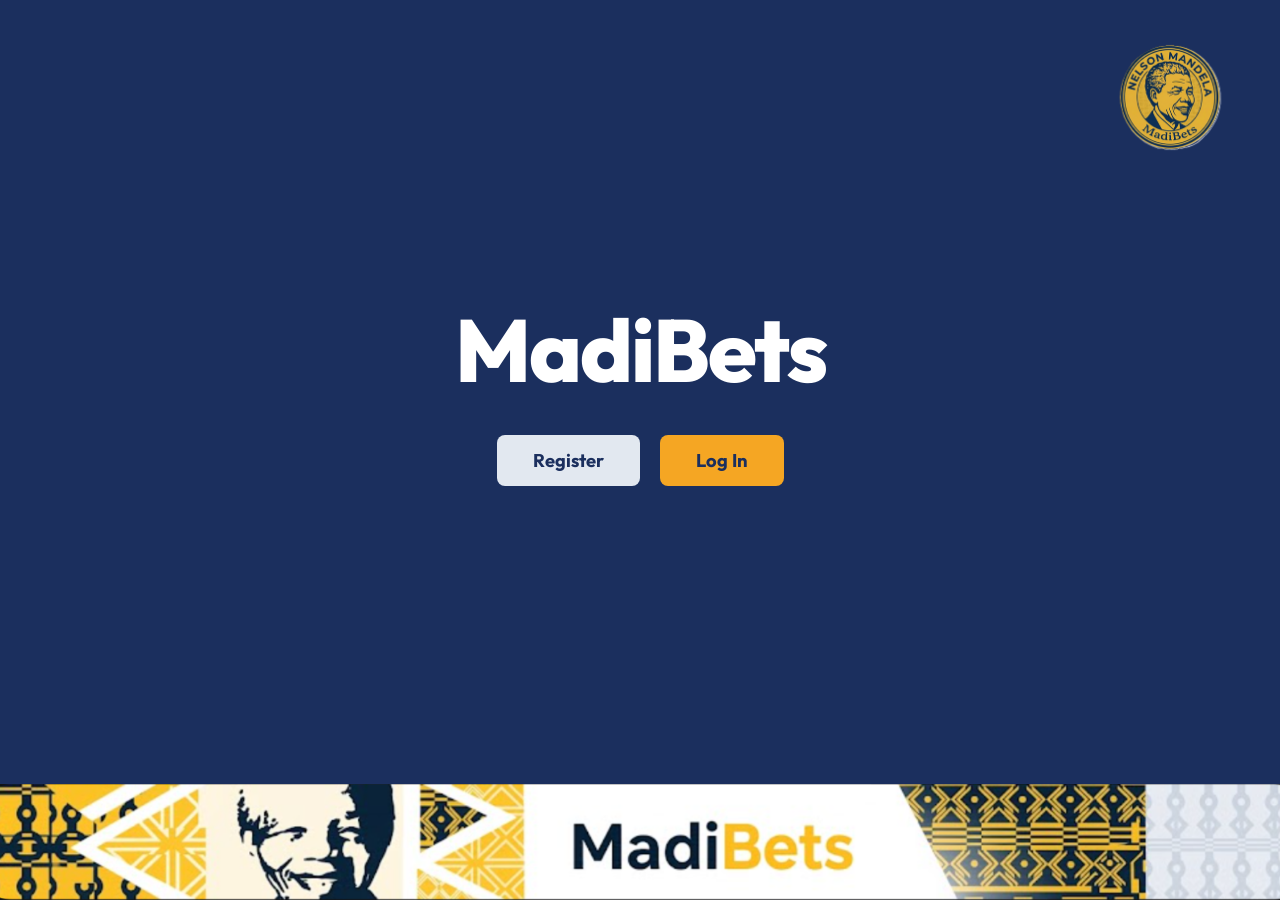
<file: target/classes/static/index.html>
<!DOCTYPE html>
<html lang="en">

<head>
    <meta charset="UTF-8">
    <meta name="viewport" content="width=device-width, initial-scale=1.0">
    <title>MadiBets | University Prediction Market Platform</title>
    <link rel="preconnect" href="https://fonts.googleapis.com">
    <link rel="preconnect" href="https://fonts.gstatic.com" crossorigin>
    <link
        href="https://fonts.googleapis.com/css2?family=Outfit:wght@400;600;800&family=Plus+Jakarta+Sans:wght@400;500;600;700&display=swap"
        rel="stylesheet">
    <link rel="stylesheet" href="style.css">
</head>

<body>

    <!-- Landing / Splash View -->
    <main id="landing-view" class="view auth-screen-bg" style="padding: 0; justify-content: center; position: relative;">
        <div class="nmu-seal-emblem">
            <img src="logo.png" alt="MadiBets Logo" class="seal-logo-img">
        </div>

        <div style="display:flex; flex-direction:column; align-items:center; z-index: 10; margin-bottom: 120px;">
            <h1 style="font-family: var(--font-primary); font-size: 5.5rem; font-weight: 800; color: var(--color-pure-white); letter-spacing: -2px; margin-bottom: 30px;">MadiBets</h1>
            <div style="display:flex; gap: 20px;">
                <button class="btn" style="background-color: #E2E8F0; color: var(--color-nmu-navy); border: none; padding: 14px 36px; font-size: 1.15rem; border-radius: 8px; cursor: pointer; font-weight: 700; transition: transform 0.2s;" onmouseover="this.style.transform='scale(1.05)'" onmouseout="this.style.transform='scale(1)'" onclick="goToAuth('register')">Register</button>
                <button class="btn btn-gold-cta" style="padding: 14px 36px; font-size: 1.15rem; border-radius: 8px;" onclick="goToAuth('login')">Log In</button>
            </div>
        </div>

        <div style="position: absolute; bottom: 0; left: 0; width: 100%; height: auto;">
            <img src="banner.png" alt="MadiBets Banner Footer" style="width: 100%; display: block; object-fit: cover; max-height: 250px;">
        </div>
    </main>

    <main id="auth-view" class="view auth-screen-bg hidden">
        <div class="nmu-seal-emblem">
            <img src="logo.png" alt="MadiBets Logo" class="seal-logo-img">
        </div>

        <header class="auth-header">
            <h1 class="auth-logo">MadiBets</h1>
            <p class="auth-subtitle" id="auth-flow-title" style="text-transform: uppercase;">LOG IN</p>
        </header>

        <div class="user-role-toggle">
            <button id="type-student" class="role-btn active" onclick="setUserRole('STUDENT')">
                <svg class="role-check" viewBox="0 0 24 24" fill="none" stroke="currentColor" stroke-width="2.5" stroke-linecap="round" stroke-linejoin="round"><polyline points="20 6 9 17 4 12"></polyline></svg>
                Student
            </button>
            <button id="type-teacher" class="role-btn" onclick="setUserRole('LECTURER')">
                <svg class="role-check" viewBox="0 0 24 24" fill="none" stroke="currentColor" stroke-width="2.5" stroke-linecap="round" stroke-linejoin="round"><polyline points="20 6 9 17 4 12"></polyline></svg>
                Teacher
            </button>
        </div>

        <div class="auth-card-surface">
            <!-- Login Form -->
            <form id="login-form" class="auth-form-panel hidden" onsubmit="handleLogin(event)">
                <div class="form-field-group">
                    <label for="login-email">Email</label>
                    <input type="email" id="login-email" required placeholder="Value">
                </div>
                <div class="form-field-group">
                    <label for="login-password">Password</label>
                    <div class="password-input-wrapper" style="position: relative; display: flex; align-items: center;">
                        <input type="password" id="login-password" required placeholder="Value" style="width: 100%;">
                        <span class="password-visibility-icon" onclick="togglePasswordVisibility('login-password', this)" style="cursor: pointer; position: absolute; right: 10px; color: #6C7D93;">
                            <svg width="20" height="20" viewBox="0 0 24 24" fill="none" stroke="currentColor" stroke-width="2" stroke-linecap="round" stroke-linejoin="round"><path d="M1 12s4-8 11-8 11 8 11 8-4 8-11 8-11-8-11-8z"></path><circle cx="12" cy="12" r="3"></circle></svg>
                        </span>
                    </div>
                </div>

                <button type="submit" class="btn btn-gold-cta btn-block" style="margin-top: 10px;">LOG IN</button>
            </form>

            <!-- Register Form -->
            <form id="register-form" class="auth-form-panel hidden" onsubmit="handleRegister(event)">
                <input type="hidden" id="reg-usertype" value="STUDENT">
                
                <div class="form-field-group">
                    <label for="reg-name">Name</label>
                    <input type="text" id="reg-name" required placeholder="Value">
                </div>
                <div class="form-field-group">
                    <label for="reg-surname">Surname</label>
                    <input type="text" id="reg-surname" required placeholder="Value">
                </div>
                
                <!-- Dynamic Field -->
                <div id="student-field" class="form-field-group">
                    <label for="reg-student-no">Student No.</label>
                    <input type="text" id="reg-student-no"
                           placeholder="e.g. 221234567"
                           pattern="\d{9}"
                           minlength="9"
                           maxlength="9"
                           inputmode="numeric"
                           title="Student number must be exactly 9 digits">
                </div>
                <div id="lecturer-field" class="form-field-group hidden">
                    <label for="reg-staff-no">Staff No.</label>
                    <input type="text" id="reg-staff-no" placeholder="e.g. 2212346">
                </div>

                <div class="form-field-group">
                    <label for="reg-email">Email</label>
                    <input type="email" id="reg-email" required
                           placeholder="s00000000@mandela.ac.za"
                           pattern="[a-zA-Z0-9._%+\-]+@mandela\.ac\.za"
                           title="Only @mandela.ac.za email addresses are allowed">
                </div>
                <div class="form-field-group">
                    <label for="reg-password">Password</label>
                    <div class="password-input-wrapper" style="position: relative; display: flex; align-items: center;">
                        <input type="password" id="reg-password" required placeholder="Value" style="width: 100%;">
                        <span class="password-visibility-icon" onclick="togglePasswordVisibility('reg-password', this)" style="cursor: pointer; position: absolute; right: 10px; color: #6C7D93;">
                            <svg width="20" height="20" viewBox="0 0 24 24" fill="none" stroke="currentColor" stroke-width="2" stroke-linecap="round" stroke-linejoin="round"><path d="M1 12s4-8 11-8 11 8 11 8-4 8-11 8-11-8-11-8z"></path><circle cx="12" cy="12" r="3"></circle></svg>
                        </span>
                    </div>
                </div>

                <button type="submit" class="btn btn-gold-cta btn-block" style="margin-top: 10px;">Register</button>
            </form>
        </div>
    </main>

    <main id="dashboard-view" class="view system-split-layout hidden" style="background-color: #F4F6FA; height: 100vh;">
        <aside class="app-navigation-sidebar">
            <div>
                <div class="sidebar-brand-zone">
                    <span class="sidebar-logo">MadiBets</span>
                    <button class="sidebar-toggle-btn" id="sidebar-toggle-btn" onclick="toggleSidebar()" title="Toggle sidebar">
                        <svg id="sidebar-toggle-icon" width="18" height="18" viewBox="0 0 24 24" fill="none" stroke="currentColor" stroke-width="2.2" stroke-linecap="round" stroke-linejoin="round">
                            <line x1="3" y1="6" x2="21" y2="6"/>
                            <line x1="3" y1="12" x2="21" y2="12"/>
                            <line x1="3" y1="18" x2="21" y2="18"/>
                        </svg>
                    </button>
                </div>
                <!-- Student Navigation -->
                <nav class="sidebar-menu-list" id="nav-student" style="display:none;">
                    <a href="#" class="menu-item item-active" id="nav-dashboard-student" data-label="Dashboard" onclick="switchPanel('panel-dashboard'); return false;">
                        <span class="menu-icon">
                            <svg width="20" height="20" viewBox="0 0 24 24" fill="none" stroke="currentColor" stroke-width="1.8" stroke-linecap="round" stroke-linejoin="round">
                                <rect x="3" y="3" width="7" height="7" rx="1"/><rect x="14" y="3" width="7" height="7" rx="1"/>
                                <rect x="3" y="14" width="7" height="7" rx="1"/><rect x="14" y="14" width="7" height="7" rx="1"/>
                            </svg>
                        </span>
                        <span class="menu-text">Dashboard</span>
                    </a>
                    <a href="#" class="menu-item" id="nav-bets" data-label="Bets">
                        <span class="menu-icon">
                            <svg width="20" height="20" viewBox="0 0 24 24" fill="none" stroke="currentColor" stroke-width="1.8" stroke-linecap="round" stroke-linejoin="round">
                                <path d="M2 9a2 2 0 0 1 2-2h16a2 2 0 0 1 2 2v1.5a2.5 2.5 0 0 0 0 5V17a2 2 0 0 1-2 2H4a2 2 0 0 1-2-2v-1.5a2.5 2.5 0 0 0 0-5V9z"/>
                                <line x1="9" y1="7" x2="9" y2="17" stroke-dasharray="2 2"/>
                            </svg>
                        </span>
                        <span class="menu-text">Bets</span>
                    </a>
                    <a href="#" class="menu-item" id="nav-account-student" data-label="Account">
                        <span class="menu-icon">
                            <svg width="20" height="20" viewBox="0 0 24 24" fill="none" stroke="currentColor" stroke-width="1.8" stroke-linecap="round" stroke-linejoin="round">
                                <circle cx="12" cy="8" r="4"/><path d="M4 20c0-4 3.6-7 8-7s8 3 8 7"/>
                            </svg>
                        </span>
                        <span class="menu-text">Account</span>
                    </a>
                    <a href="#" class="menu-item" id="nav-leaderboard" data-label="Leaderboard">
                        <span class="menu-icon">
                            <svg width="20" height="20" viewBox="0 0 24 24" fill="none" stroke="currentColor" stroke-width="1.8" stroke-linecap="round" stroke-linejoin="round">
                                <rect x="2" y="13" width="5" height="8" rx="1"/>
                                <rect x="9" y="8" width="5" height="13" rx="1"/>
                                <rect x="16" y="3" width="5" height="18" rx="1"/>
                            </svg>
                        </span>
                        <span class="menu-text">Leaderboard</span>
                    </a>
                    <a href="#" class="menu-item" id="nav-friends" data-label="Friends">
                        <span class="menu-icon">
                            <svg width="20" height="20" viewBox="0 0 24 24" fill="none" stroke="currentColor" stroke-width="1.8" stroke-linecap="round" stroke-linejoin="round">
                                <circle cx="9" cy="7" r="3"/><path d="M2 20c0-3.3 3.1-6 7-6s7 2.7 7 6"/>
                                <circle cx="17" cy="7" r="3"/><path d="M22 20c0-3.3-1.6-6-5-6"/>
                            </svg>
                        </span>
                        <span class="menu-text">Friends</span>
                    </a>
                    <a href="#" class="menu-item" id="nav-help-student" data-label="Help" onclick="switchPanel('panel-help'); return false;">
                        <span class="menu-icon">
                            <svg width="20" height="20" viewBox="0 0 24 24" fill="none" stroke="currentColor" stroke-width="1.8" stroke-linecap="round" stroke-linejoin="round">
                                <circle cx="12" cy="12" r="10"/><path d="M9.1 9a3 3 0 0 1 5.8 1c0 2-3 3-3 3"/><circle cx="12" cy="17" r=".5" fill="currentColor"/>
                            </svg>
                        </span>
                        <span class="menu-text">Help</span>
                    </a>
                </nav>

                <!-- Lecturer Navigation -->
                <nav class="sidebar-menu-list" id="nav-lecturer" style="display:none;">
                    <a href="#" class="menu-item item-active" id="nav-dashboard-lecturer" data-label="Dashboard" onclick="switchPanel('panel-dashboard-lecturer'); return false;">
                        <span class="menu-icon">
                            <svg width="20" height="20" viewBox="0 0 24 24" fill="none" stroke="currentColor" stroke-width="1.8" stroke-linecap="round" stroke-linejoin="round">
                                <rect x="3" y="3" width="7" height="7" rx="1"/><rect x="14" y="3" width="7" height="7" rx="1"/>
                                <rect x="3" y="14" width="7" height="7" rx="1"/><rect x="14" y="14" width="7" height="7" rx="1"/>
                            </svg>
                        </span>
                        <span class="menu-text">Dashboard</span>
                    </a>
                    <a href="#" class="menu-item" id="nav-groups" data-label="Groups" onclick="switchPanel('panel-groups'); return false;">
                        <span class="menu-icon">
                            <svg width="20" height="20" viewBox="0 0 24 24" fill="none" stroke="currentColor" stroke-width="1.8" stroke-linecap="round" stroke-linejoin="round">
                                <circle cx="9" cy="7" r="3"/><path d="M2 20c0-3.3 3.1-6 7-6s7 2.7 7 6"/>
                                <circle cx="17" cy="7" r="3"/><path d="M22 20c0-3.3-1.6-6-5-6"/>
                            </svg>
                        </span>
                        <span class="menu-text">Groups</span>
                    </a>
                    <a href="#" class="menu-item" id="nav-account-lecturer" data-label="Account">
                        <span class="menu-icon">
                            <svg width="20" height="20" viewBox="0 0 24 24" fill="none" stroke="currentColor" stroke-width="1.8" stroke-linecap="round" stroke-linejoin="round">
                                <circle cx="12" cy="8" r="4"/><path d="M4 20c0-4 3.6-7 8-7s8 3 8 7"/>
                            </svg>
                        </span>
                        <span class="menu-text">Account</span>
                    </a>
                    <a href="#" class="menu-item" id="nav-help-lecturer" data-label="Help" onclick="switchPanel('panel-help'); return false;">
                        <span class="menu-icon">
                            <svg width="20" height="20" viewBox="0 0 24 24" fill="none" stroke="currentColor" stroke-width="1.8" stroke-linecap="round" stroke-linejoin="round">
                                <circle cx="12" cy="12" r="10"/><path d="M9.1 9a3 3 0 0 1 5.8 1c0 2-3 3-3 3"/><circle cx="12" cy="17" r=".5" fill="currentColor"/>
                            </svg>
                        </span>
                        <span class="menu-text">Help</span>
                    </a>
                </nav>

                <!-- Admin Navigation -->
                <nav class="sidebar-menu-list" id="nav-admin" style="display:none;">
                    <a href="#" class="menu-item item-active" id="nav-dashboard-admin" data-label="Dashboard" onclick="switchPanel('panel-dashboard-admin'); return false;">
                        <span class="menu-icon">
                            <svg width="20" height="20" viewBox="0 0 24 24" fill="none" stroke="currentColor" stroke-width="1.8" stroke-linecap="round" stroke-linejoin="round">
                                <rect x="3" y="3" width="7" height="7" rx="1"/><rect x="14" y="3" width="7" height="7" rx="1"/>
                                <rect x="3" y="14" width="7" height="7" rx="1"/><rect x="14" y="14" width="7" height="7" rx="1"/>
                            </svg>
                        </span>
                        <span class="menu-text">Dashboard</span>
                    </a>
                    <a href="#" class="menu-item" id="nav-delete-request" data-label="Delete Request" onclick="switchPanel('panel-delete-request'); return false;">
                        <span class="menu-icon">
                            <svg width="20" height="20" viewBox="0 0 24 24" fill="none" stroke="currentColor" stroke-width="1.8" stroke-linecap="round" stroke-linejoin="round">
                                <polyline points="3 6 5 6 21 6"/><path d="M19 6l-1 14a2 2 0 0 1-2 2H8a2 2 0 0 1-2-2L5 6"/>
                                <path d="M10 11v6"/><path d="M14 11v6"/><path d="M9 6V4a1 1 0 0 1 1-1h4a1 1 0 0 1 1 1v2"/>
                            </svg>
                        </span>
                        <span class="menu-text">Delete Request</span>
                        <span class="nav-badge">10</span>
                    </a>
                    <a href="#" class="menu-item" id="nav-user-management" data-label="User Management" onclick="switchPanel('panel-user-management'); return false;">
                        <span class="menu-icon">
                            <svg width="20" height="20" viewBox="0 0 24 24" fill="none" stroke="currentColor" stroke-width="1.8" stroke-linecap="round" stroke-linejoin="round">
                                <path d="M17 21v-2a4 4 0 0 0-4-4H5a4 4 0 0 0-4 4v2"/><circle cx="9" cy="7" r="4"/>
                                <path d="M23 21v-2a4 4 0 0 0-3-3.87"/><path d="M16 3.13a4 4 0 0 1 0 7.75"/>
                            </svg>
                        </span>
                        <span class="menu-text">User Management</span>
                    </a>
                    <a href="#" class="menu-item" id="nav-madibucks" data-label="MadiBucks" onclick="switchPanel('panel-madibucks'); return false;">
                        <span class="menu-icon">
                            <svg width="20" height="20" viewBox="0 0 24 24" fill="none" stroke="currentColor" stroke-width="1.8" stroke-linecap="round" stroke-linejoin="round">
                                <circle cx="12" cy="12" r="10"/><path d="M12 8v8"/><path d="M8 12h8"/>
                            </svg>
                        </span>
                        <span class="menu-text">MadiBucks</span>
                    </a>
                    <a href="#" class="menu-item" id="nav-accounting" data-label="Accounting System" onclick="switchPanel('panel-accounting'); return false;">
                        <span class="menu-icon">
                            <svg width="20" height="20" viewBox="0 0 24 24" fill="none" stroke="currentColor" stroke-width="1.8" stroke-linecap="round" stroke-linejoin="round">
                                <rect x="2" y="3" width="20" height="18" rx="2"/><line x1="8" y1="3" x2="8" y2="21"/>
                                <line x1="2" y1="9" x2="22" y2="9"/><line x1="12" y1="13" x2="18" y2="13"/><line x1="12" y1="17" x2="18" y2="17"/>
                            </svg>
                        </span>
                        <span class="menu-text">Accounting System</span>
                    </a>
                    <a href="#" class="menu-item" id="nav-admin-groups" data-label="Groups" onclick="switchPanel('panel-admin-groups'); return false;">
                        <span class="menu-icon">
                            <svg width="20" height="20" viewBox="0 0 24 24" fill="none" stroke="currentColor" stroke-width="1.8" stroke-linecap="round" stroke-linejoin="round">
                                <circle cx="9" cy="7" r="3"/><path d="M2 20c0-3.3 3.1-6 7-6s7 2.7 7 6"/>
                                <circle cx="17" cy="7" r="3"/><path d="M22 20c0-3.3-1.6-6-5-6"/>
                            </svg>
                        </span>
                        <span class="menu-text">Groups</span>
                    </a>
                    <a href="#" class="menu-item" id="nav-reports" data-label="Reports" onclick="switchPanel('panel-reports'); return false;">
                        <span class="menu-icon">
                            <svg width="20" height="20" viewBox="0 0 24 24" fill="none" stroke="currentColor" stroke-width="1.8" stroke-linecap="round" stroke-linejoin="round">
                                <path d="M14 2H6a2 2 0 0 0-2 2v16a2 2 0 0 0 2 2h12a2 2 0 0 0 2-2V8z"/>
                                <polyline points="14 2 14 8 20 8"/><line x1="16" y1="13" x2="8" y2="13"/><line x1="16" y1="17" x2="8" y2="17"/><polyline points="10 9 9 9 8 9"/>
                            </svg>
                        </span>
                        <span class="menu-text">Reports</span>
                    </a>
                    <a href="#" class="menu-item" id="nav-settings" data-label="Settings" onclick="switchPanel('panel-settings'); return false;">
                        <span class="menu-icon">
                            <svg width="20" height="20" viewBox="0 0 24 24" fill="none" stroke="currentColor" stroke-width="1.8" stroke-linecap="round" stroke-linejoin="round">
                                <circle cx="12" cy="12" r="3"/>
                                <path d="M19.4 15a1.65 1.65 0 0 0 .33 1.82l.06.06a2 2 0 0 1-2.83 2.83l-.06-.06a1.65 1.65 0 0 0-1.82-.33 1.65 1.65 0 0 0-1 1.51V21a2 2 0 0 1-4 0v-.09A1.65 1.65 0 0 0 9 19.4a1.65 1.65 0 0 0-1.82.33l-.06.06a2 2 0 0 1-2.83-2.83l.06-.06A1.65 1.65 0 0 0 4.68 15a1.65 1.65 0 0 0-1.51-1H3a2 2 0 0 1 0-4h.09A1.65 1.65 0 0 0 4.6 9a1.65 1.65 0 0 0-.33-1.82l-.06-.06a2 2 0 0 1 2.83-2.83l.06.06A1.65 1.65 0 0 0 9 4.68a1.65 1.65 0 0 0 1-1.51V3a2 2 0 0 1 4 0v.09a1.65 1.65 0 0 0 1 1.51 1.65 1.65 0 0 0 1.82-.33l.06-.06a2 2 0 0 1 2.83 2.83l-.06.06A1.65 1.65 0 0 0 19.4 9a1.65 1.65 0 0 0 1.51 1H21a2 2 0 0 1 0 4h-.09a1.65 1.65 0 0 0-1.51 1z"/>
                            </svg>
                        </span>
                        <span class="menu-text">Settings</span>
                    </a>
                    <a href="#" class="menu-item" id="nav-query" data-label="Query" onclick="switchPanel('panel-query'); return false;">
                        <span class="menu-icon">
                            <svg width="20" height="20" viewBox="0 0 24 24" fill="none" stroke="currentColor" stroke-width="1.8" stroke-linecap="round" stroke-linejoin="round">
                                <path d="M21 15a2 2 0 0 1-2 2H7l-4 4V5a2 2 0 0 1 2-2h14a2 2 0 0 1 2 2z"/>
                            </svg>
                        </span>
                        <span class="menu-text">Query</span>
                        <span class="nav-badge">2</span>
                    </a>
                </nav>
            </div>

            <!-- Footer: avatar + name/role + logout -->
            <div class="sidebar-profile-footer">
                <div class="sidebar-avatar-ring">
                    <svg width="22" height="22" viewBox="0 0 24 24" fill="none" stroke="rgba(255,255,255,0.6)" stroke-width="1.8" stroke-linecap="round" stroke-linejoin="round">
                        <circle cx="12" cy="8" r="4"/><path d="M4 20c0-4 3.6-7 8-7s8 3 8 7"/>
                    </svg>
                </div>
                <div class="sidebar-user-info">
                    <p class="sidebar-user-name" id="user-display-name">Kieran White</p>
                    <p class="sidebar-user-role" id="user-role-display">User</p>
                </div>
                <button class="sidebar-logout-btn" onclick="logout()" title="Log out">
                    <svg width="20" height="20" viewBox="0 0 24 24" fill="none" stroke="currentColor" stroke-width="2" stroke-linecap="round" stroke-linejoin="round">
                        <path d="M9 21H5a2 2 0 0 1-2-2V5a2 2 0 0 1 2-2h4"/>
                        <polyline points="16 17 21 12 16 7"/>
                        <line x1="21" y1="12" x2="9" y2="12"/>
                    </svg>
                </button>
            </div>
        </aside>

        <section class="app-workspace-canvas" style="flex: 1; padding: 50px 60px; overflow-y: auto;">
            <header class="workspace-header" style="display: flex; justify-content: space-between; align-items: center; margin-bottom: 50px;">
                <h2 style="font-size: 1.8rem; font-family: var(--font-primary); color: #1B2F5E; font-weight: 700; display: flex; align-items: center; gap: 10px;">
                    Hello <span id="header-greeting-name">Loading</span> 👋,
                </h2>
                <div style="display: flex; align-items: center; gap: 15px;">
                    <img src="logo.png" alt="Logo" style="width: 45px; height: 45px; border-radius: 50%;">
                    <span id="wallet-balance" style="font-weight: 600; color: #6C7D93; font-size: 1rem;">520 MB</span>
                </div>
            </header>

            <!-- ── Student Dashboard Panel ── -->
            <div id="panel-dashboard">
                <div class="dashboard-stats-card" style="background: white; border-radius: 20px; padding: 40px; display: flex; box-shadow: 0 2px 10px rgba(0,0,0,0.02); margin-bottom: 30px;">
                    <div style="flex: 1; display: flex; align-items: center; justify-content: center; border-right: 1px solid #F0F2F5;">
                        <div style="width: 70px; height: 70px; background-color: #1B2F5E; border-radius: 50%; display: flex; align-items: center; justify-content: center; margin-right: 25px;">
                            <svg width="28" height="28" viewBox="0 0 24 24" fill="none" stroke="#F5A623" stroke-width="1.8" stroke-linecap="round" stroke-linejoin="round">
                                <circle cx="9" cy="7" r="3"/>
                                <path d="M2 20c0-3.3 3.1-6 7-6s7 2.7 7 6"/>
                                <circle cx="17" cy="7" r="3"/>
                                <path d="M22 20c0-3.3-1.6-6-5-6"/>
                            </svg>
                        </div>
                        <div style="text-align: left;">
                            <p style="color: #A0B2D6; font-size: 0.85rem; font-weight: 600; margin-bottom: 5px;">Total Users</p>
                            <h3 style="font-size: 2.2rem; color: #1B2F5E; margin: 0 0 5px 0;">5,423</h3>
                            <p style="font-size: 0.8rem; color: #1B2F5E; font-weight: 500;"><span style="color: #28A745; font-weight: 700;">↑ 16%</span> this month</p>
                        </div>
                    </div>
                    <div style="flex: 1; display: flex; align-items: center; justify-content: center;">
                        <div style="width: 70px; height: 70px; background-color: #1B2F5E; border-radius: 50%; display: flex; align-items: center; justify-content: center; margin-right: 25px;">
                            <svg width="28" height="28" viewBox="0 0 24 24" fill="none" stroke="#F5A623" stroke-width="1.8" stroke-linecap="round" stroke-linejoin="round">
                                <path d="M6 9H4a2 2 0 0 0-2 2v1a5 5 0 0 0 10 0v-1a2 2 0 0 0-2-2H6z"/>
                                <path d="M18 9h-2a2 2 0 0 0-2 2v1a5 5 0 0 0 10 0v-1a2 2 0 0 0-2-2h-2"/>
                                <path d="M12 17v4"/>
                                <path d="M8 21h8"/>
                                <path d="M6 9V5l6-2 6 2v4"/>
                            </svg>
                        </div>
                        <div style="text-align: left;">
                            <p style="color: #A0B2D6; font-size: 0.85rem; font-weight: 600; margin-bottom: 5px;">Your Current Pos</p>
                            <h3 style="font-size: 2.2rem; color: #1B2F5E; margin: 0 0 5px 0;">1,893</h3>
                            <p style="font-size: 0.8rem; color: #1B2F5E; font-weight: 500;"><span style="color: #D9534F; font-weight: 700;">↓ 1%</span> this month</p>
                        </div>
                    </div>
                </div>

                <div class="dashboard-prompt-bar" style="background: white; border-radius: 12px; padding: 25px 20px 20px 20px; display: flex; flex-direction: column; box-shadow: 0 2px 10px rgba(0,0,0,0.02); margin-bottom: 40px; border: 1px solid #E2E8F0;">
                    <input type="text" placeholder="What would you like to know?" style="border: none; outline: none; width: 100%; font-size: 1rem; margin-bottom: 25px; color: #1B2F5E; font-family: var(--font-secondary);">
                    <div style="display: flex; justify-content: space-between; align-items: center;">
                        <div style="display: flex; gap: 20px; color: #1B2F5E; font-size: 1.2rem;">
                            <span style="cursor: pointer; opacity: 0.8;">🖼️</span>
                            <span style="cursor: pointer; opacity: 0.8; font-family: monospace;">&lt;&gt;</span>
                            <span style="cursor: pointer; opacity: 0.8;">🎤</span>
                        </div>
                        <button style="background-color: #F0F2F5; border: none; width: 36px; height: 36px; border-radius: 50%; display: flex; align-items: center; justify-content: center; cursor: pointer; color: #6C7D93; font-size: 1.2rem; font-weight: bold;">↑</button>
                    </div>
                </div>

                <div style="display: flex; gap: 30px;">
                    <div style="flex: 1; background: white; border-radius: 8px; padding: 40px; box-shadow: 0 2px 10px rgba(0,0,0,0.02); border: 1px solid #E2E8F0; display: flex; flex-direction: column;">
                        <h3 style="text-align: center; color: #1B2F5E; font-size: 1.3rem; margin-bottom: 30px; font-weight: 700;">Bets</h3>
                        <ul style="list-style-type: disc; padding-left: 20px; color: #6C7D93; line-height: 2.2; flex: 1; margin-bottom: 30px; font-size: 0.95rem;">
                            <li>200 Bets have been added today</li>
                            <li>520 Bets have been Placed today</li>
                            <li>45 Bets are pending manual review</li>
                            <li>25 upcoming events</li>
                        </ul>
                        <button style="width: 100%; background-color: #1B2F5E; color: white; border: none; padding: 14px; border-radius: 6px; font-weight: 600; font-size: 0.95rem; cursor: pointer;">Go to Bets</button>
                    </div>
                    <div style="flex: 1; background: #1B2F5E; border-radius: 8px; padding: 40px; box-shadow: 0 2px 10px rgba(0,0,0,0.1); display: flex; flex-direction: column;">
                        <h3 style="text-align: center; color: white; font-size: 1.3rem; margin-bottom: 30px; font-weight: 700;">Accounts</h3>
                        <ul style="list-style-type: disc; padding-left: 20px; color: #E2E8F0; line-height: 2.2; flex: 1; margin-bottom: 30px; font-size: 0.95rem;">
                            <li>20 Users have joined today</li>
                            <li>150 Users have won today</li>
                            <li>88% Active user retention rate this week</li>
                            <li>20 Users got bonus Madibucks</li>
                        </ul>
                        <button style="width: 100%; background-color: #E2E8F0; color: #1B2F5E; border: none; padding: 14px; border-radius: 6px; font-weight: 600; font-size: 0.95rem; cursor: pointer;">Go to account</button>
                    </div>
                </div>
            </div>

            <!-- ── Lecturer Dashboard Panel ── -->
            <div id="panel-dashboard-lecturer" class="hidden">
                <!-- Stat Cards Row -->
                <div class="dashboard-stats-card" style="background: white; border-radius: 20px; padding: 40px; display: flex; box-shadow: 0 2px 10px rgba(0,0,0,0.02); margin-bottom: 30px;">
                    <!-- Total Groups -->
                    <div style="flex: 1; display: flex; align-items: center; justify-content: center; border-right: 1px solid #F0F2F5;">
                        <div style="width: 70px; height: 70px; background-color: #1B2F5E; border-radius: 50%; display: flex; align-items: center; justify-content: center; margin-right: 25px;">
                            <svg width="28" height="28" viewBox="0 0 24 24" fill="none" stroke="#F5A623" stroke-width="1.8" stroke-linecap="round" stroke-linejoin="round">
                                <rect x="3" y="3" width="7" height="7" rx="1"/><rect x="14" y="3" width="7" height="7" rx="1"/>
                                <rect x="3" y="14" width="7" height="7" rx="1"/><rect x="14" y="14" width="7" height="7" rx="1"/>
                            </svg>
                        </div>
                        <div style="text-align: left;">
                            <p style="color: #A0B2D6; font-size: 0.85rem; font-weight: 600; margin-bottom: 5px;">My Groups</p>
                            <h3 id="lect-stat-groups" style="font-size: 2.2rem; color: #1B2F5E; margin: 0 0 5px 0;">4</h3>
                            <p style="font-size: 0.8rem; color: #1B2F5E; font-weight: 500;">Active this semester</p>
                        </div>
                    </div>
                    <!-- Total Students -->
                    <div style="flex: 1; display: flex; align-items: center; justify-content: center; border-right: 1px solid #F0F2F5;">
                        <div style="width: 70px; height: 70px; background-color: #1B2F5E; border-radius: 50%; display: flex; align-items: center; justify-content: center; margin-right: 25px;">
                            <svg width="28" height="28" viewBox="0 0 24 24" fill="none" stroke="#F5A623" stroke-width="1.8" stroke-linecap="round" stroke-linejoin="round">
                                <circle cx="9" cy="7" r="3"/><path d="M2 20c0-3.3 3.1-6 7-6s7 2.7 7 6"/>
                                <circle cx="17" cy="7" r="3"/><path d="M22 20c0-3.3-1.6-6-5-6"/>
                            </svg>
                        </div>
                        <div style="text-align: left;">
                            <p style="color: #A0B2D6; font-size: 0.85rem; font-weight: 600; margin-bottom: 5px;">Total Students</p>
                            <h3 id="lect-stat-students" style="font-size: 2.2rem; color: #1B2F5E; margin: 0 0 5px 0;">128</h3>
                            <p style="font-size: 0.8rem; color: #1B2F5E; font-weight: 500;"><span style="color: #28A745; font-weight: 700;">↑ 8</span> joined this week</p>
                        </div>
                    </div>
                    <!-- Active Today -->
                    <div style="flex: 1; display: flex; align-items: center; justify-content: center;">
                        <div style="width: 70px; height: 70px; background-color: #1B2F5E; border-radius: 50%; display: flex; align-items: center; justify-content: center; margin-right: 25px;">
                            <svg width="28" height="28" viewBox="0 0 24 24" fill="none" stroke="#F5A623" stroke-width="1.8" stroke-linecap="round" stroke-linejoin="round">
                                <circle cx="12" cy="12" r="10"/><polyline points="12 6 12 12 16 14"/>
                            </svg>
                        </div>
                        <div style="text-align: left;">
                            <p style="color: #A0B2D6; font-size: 0.85rem; font-weight: 600; margin-bottom: 5px;">Active Today</p>
                            <h3 id="lect-stat-active" style="font-size: 2.2rem; color: #1B2F5E; margin: 0 0 5px 0;">73</h3>
                            <p style="font-size: 0.8rem; color: #1B2F5E; font-weight: 500;"><span style="color: #28A745; font-weight: 700;">57%</span> engagement rate</p>
                        </div>
                    </div>
                </div>

                <!-- My Groups Cards -->
                <h3 style="color: #1B2F5E; font-size: 1.15rem; font-weight: 700; margin-bottom: 18px;">My Groups — Recent Activity</h3>
                <div id="lecturer-groups-container" style="display: flex; flex-direction: column; gap: 16px;">

                    <!-- Group Card Template (repeated) -->
                    <div class="lect-group-card">
                        <div class="lect-group-header">
                            <div class="lect-group-badge">CSC3</div>
                            <div>
                                <p class="lect-group-name">CSC301 – Data Structures</p>
                                <p class="lect-group-meta">32 students &nbsp;·&nbsp; Last active: today</p>
                            </div>
                            <div class="lect-group-pill lect-pill-green">Active</div>
                        </div>
                        <ul class="lect-group-updates">
                            <li>🟢 <strong>5 new students</strong> joined this group today</li>
                            <li>📊 <strong>18 students</strong> placed bets on this week's quiz prediction</li>
                            <li>🏆 Top scorer: <strong>Lerato Mokoena</strong> — 95 pts</li>
                        </ul>
                        <button class="lect-group-btn" onclick="switchPanel('panel-groups'); return false;">View Group →</button>
                    </div>

                    <div class="lect-group-card">
                        <div class="lect-group-header">
                            <div class="lect-group-badge">MAT2</div>
                            <div>
                                <p class="lect-group-name">MAT201 – Discrete Maths</p>
                                <p class="lect-group-meta">28 students &nbsp;·&nbsp; Last active: yesterday</p>
                            </div>
                            <div class="lect-group-pill lect-pill-yellow">Pending</div>
                        </div>
                        <ul class="lect-group-updates">
                            <li>⏳ <strong>3 bets</strong> pending review from your group</li>
                            <li>📉 <strong>Activity dropped 12%</strong> compared to last week</li>
                            <li>💬 <strong>2 students</strong> flagged a question for clarification</li>
                        </ul>
                        <button class="lect-group-btn" onclick="switchPanel('panel-groups'); return false;">View Group →</button>
                    </div>

                    <div class="lect-group-card">
                        <div class="lect-group-header">
                            <div class="lect-group-badge">INF1</div>
                            <div>
                                <p class="lect-group-name">INF101 – Intro to Programming</p>
                                <p class="lect-group-meta">40 students &nbsp;·&nbsp; Last active: 2 days ago</p>
                            </div>
                            <div class="lect-group-pill lect-pill-green">Active</div>
                        </div>
                        <ul class="lect-group-updates">
                            <li>🟢 <strong>40/40 students</strong> have logged in this week</li>
                            <li>🎯 <strong>22 students</strong> completed the prediction challenge</li>
                            <li>🏆 Top scorer: <strong>Sipho Dlamini</strong> — 110 pts</li>
                        </ul>
                        <button class="lect-group-btn" onclick="switchPanel('panel-groups'); return false;">View Group →</button>
                    </div>

                </div>
            </div>

            <!-- ── Lecturer Groups Panel (placeholder) ── -->
            <div id="panel-groups" class="hidden">
                <div style="background: white; border-radius: 16px; padding: 40px; box-shadow: 0 2px 10px rgba(0,0,0,0.04); text-align: center; color: #6C7D93;">
                    <svg width="56" height="56" viewBox="0 0 24 24" fill="none" stroke="#A0B2D6" stroke-width="1.5" stroke-linecap="round" stroke-linejoin="round" style="margin-bottom:16px;">
                        <circle cx="9" cy="7" r="3"/><path d="M2 20c0-3.3 3.1-6 7-6s7 2.7 7 6"/>
                        <circle cx="17" cy="7" r="3"/><path d="M22 20c0-3.3-1.6-6-5-6"/>
                    </svg>
                    <h3 style="color: #1B2F5E; font-size: 1.3rem; margin-bottom: 10px;">Groups Management</h3>
                    <p style="font-size: 0.95rem;">Full group management coming soon. Use the Dashboard to view recent group activity.</p>
                </div>
            </div>

            <!-- ── Help Panel ── -->
            <div id="panel-help" class="hidden">
                <div class="help-grid">

                    <!-- FAQ Card -->
                    <div class="help-card">
                        <div class="help-card-icon">
                            <svg width="48" height="48" viewBox="0 0 24 24" fill="none" stroke="#1B2F5E" stroke-width="1.5" stroke-linecap="round" stroke-linejoin="round">
                                <circle cx="12" cy="12" r="10"/>
                                <path d="M9.1 9a3 3 0 0 1 5.8 1c0 2-3 3-3 3"/>
                                <circle cx="12" cy="17" r=".5" fill="#1B2F5E"/>
                            </svg>
                        </div>
                        <h3 class="help-card-title">FAQ</h3>
                        <p class="help-card-desc">Find answers to frequently asked questions</p>
                        <div class="help-faq-links">
                            <a href="#" class="help-faq-link">How do I reset my password?</a>
                            <a href="#" class="help-faq-link">Is my data secure?</a>
                            <a href="#" class="help-faq-link">Can I cancel my account at any time?</a>
                        </div>
                        <button class="btn btn-gold-cta btn-block help-card-btn">View FAQ</button>
                    </div>

                    <!-- User Guide Card -->
                    <div class="help-card">
                        <div class="help-card-icon">
                            <svg width="52" height="48" viewBox="0 0 24 24" fill="none" stroke="#1B2F5E" stroke-width="1.5" stroke-linecap="round" stroke-linejoin="round">
                                <path d="M2 3h6a4 4 0 0 1 4 4v14a3 3 0 0 0-3-3H2z"/>
                                <path d="M22 3h-6a4 4 0 0 0-4 4v14a3 3 0 0 1 3-3h7z"/>
                            </svg>
                        </div>
                        <h3 class="help-card-title">User Guide</h3>
                        <p class="help-card-desc">step-by-step guides and tutorials to help you use MadiBets.<br>Here you'll find detailed instructions on how to use MadiBets features.</p>
                        <button class="btn btn-gold-cta btn-block help-card-btn">View Guide</button>
                    </div>

                    <!-- Contact Support Card -->
                    <div class="help-card">
                        <div class="help-card-icon">
                            <svg width="52" height="44" viewBox="0 0 24 24" fill="none" stroke="#1B2F5E" stroke-width="1.5" stroke-linecap="round" stroke-linejoin="round">
                                <rect x="2" y="4" width="20" height="16" rx="2"/>
                                <polyline points="2,4 12,13 22,4"/>
                            </svg>
                        </div>
                        <h3 class="help-card-title">Contact Support</h3>
                        <p class="help-card-desc">Reach out our support team for personalized assistance or request to <strong>Delete Account</strong></p>
                        <div class="help-contact-info">
                            <p>Email: s00000000@mandela.ac.za</p>
                            <p>Phone: +27 XXXXXXXXX</p>
                        </div>
                        <button class="btn btn-gold-cta btn-block help-card-btn">Contact Us</button>
                    </div>

                    <!-- Feedback & Suggestions Card -->
                    <div class="help-card">
                        <div class="help-card-icon">
                            <svg width="48" height="48" viewBox="0 0 24 24" fill="none" stroke="#1B2F5E" stroke-width="1.5" stroke-linecap="round" stroke-linejoin="round">
                                <path d="M21 15a2 2 0 0 1-2 2H7l-4 4V5a2 2 0 0 1 2-2h14a2 2 0 0 1 2 2z"/>
                                <line x1="17" y1="8" x2="12" y2="13"/><line x1="12" y1="8" x2="17" y2="13"/>
                            </svg>
                        </div>
                        <h3 class="help-card-title">Feedback &amp; Suggestions</h3>
                        <p class="help-card-desc">Share your feedback and suggestion to improve MadiBets</p>
                        <div class="help-feedback-form">
                            <input type="text" id="feedback-title" placeholder="Title" class="help-input">
                            <textarea id="feedback-body" placeholder="Your Thought" class="help-textarea" rows="3"></textarea>
                        </div>
                        <button class="btn btn-gold-cta btn-block help-card-btn" onclick="submitFeedback()">Save</button>
                    </div>

                </div>
            </div>

            <!-- ── Admin Dashboard Panel ── -->
            <div id="panel-dashboard-admin" class="hidden">
                <div class="admin-page-title">
                    <h2>Dashboard</h2>
                    <p>View all status from the dashboard</p>
                </div>

                <!-- Stat Cards -->
                <div class="admin-stats-row">
                    <div class="admin-stat-card">
                        <span class="admin-stat-number">5,200</span>
                        <span class="admin-stat-label">Total Users</span>
                    </div>
                    <div class="admin-stat-card">
                        <span class="admin-stat-number">10</span>
                        <span class="admin-stat-label">New Proposals</span>
                    </div>
                    <div class="admin-stat-card">
                        <span class="admin-stat-number">19</span>
                        <span class="admin-stat-label">Delete Requests</span>
                    </div>
                    <div class="admin-stat-card">
                        <span class="admin-stat-number">1,900</span>
                        <span class="admin-stat-label">Weekly growth</span>
                    </div>
                    <div class="admin-stat-card">
                        <span class="admin-stat-number" style="font-size:1.4rem;">53 327 MB</span>
                        <span class="admin-stat-label">MabiBucks</span>
                    </div>
                </div>

                <!-- Chart Cards Row -->
                <div class="admin-charts-row">
                    <!-- Bet Types Pie -->
                    <div class="admin-chart-card">
                        <h4 class="admin-chart-title">Bet types</h4>
                        <div class="admin-pie-wrap">
                            <div class="admin-pie" style="background: conic-gradient(#34D399 0% 42%, #3B82F6 42% 76%, #F87171 76% 100%);"></div>
                        </div>
                        <div class="admin-legend">
                            <span class="admin-legend-dot" style="background:#34D399;"></span> Academic
                            <span class="admin-legend-dot" style="background:#3B82F6; margin-left:8px;"></span> Sport
                            <span class="admin-legend-dot" style="background:#F87171; margin-left:8px;"></span> Social
                        </div>
                    </div>

                    <!-- Student Year of Study Bar -->
                    <div class="admin-chart-card">
                        <h4 class="admin-chart-title">Student year of study</h4>
                        <div class="admin-vbar-chart">
                            <div class="admin-vbar-col">
                                <div class="admin-vbar-track">
                                    <div class="admin-vbar-fill" style="height:45%; background:#3B82F6;"></div>
                                </div>
                                <span class="admin-vbar-val">40</span>
                                <span class="admin-vbar-label">1st</span>
                            </div>
                            <div class="admin-vbar-col">
                                <div class="admin-vbar-track">
                                    <div class="admin-vbar-fill" style="height:100%; background:#3B82F6;"></div>
                                </div>
                                <span class="admin-vbar-val">88</span>
                                <span class="admin-vbar-label">2nd</span>
                            </div>
                            <div class="admin-vbar-col">
                                <div class="admin-vbar-track">
                                    <div class="admin-vbar-fill" style="height:68%; background:#34D399;"></div>
                                </div>
                                <span class="admin-vbar-val">60</span>
                                <span class="admin-vbar-label">3rd</span>
                            </div>
                        </div>
                    </div>

                    <!-- Users Pie -->
                    <div class="admin-chart-card">
                        <h4 class="admin-chart-title">Users</h4>
                        <div class="admin-pie-wrap">
                            <div class="admin-pie" style="background: conic-gradient(#3B82F6 0% 50%, #34D399 50% 84%, #F87171 84% 100%);"></div>
                        </div>
                        <div class="admin-legend">
                            <span class="admin-legend-dot" style="background:#3B82F6;"></span> Old
                            <span class="admin-legend-dot" style="background:#34D399; margin-left:8px;"></span> New
                            <span class="admin-legend-dot" style="background:#F87171; margin-left:8px;"></span> deleted
                        </div>
                    </div>

                    <!-- New Users Gauge -->
                    <div class="admin-chart-card">
                        <h4 class="admin-chart-title">New Users</h4>
                        <div class="admin-gauge-wrap">
                            <svg viewBox="0 0 200 120" width="180" height="110">
                                <!-- Background track -->
                                <path d="M 20 100 A 80 80 0 0 1 180 100" fill="none" stroke="#E2E8F0" stroke-width="16" stroke-linecap="round"/>
                                <!-- Filled portion (~78.6% of 2358/3000) -->
                                <path d="M 20 100 A 80 80 0 0 1 180 100" fill="none" stroke="#F5A623" stroke-width="16" stroke-linecap="round"
                                      stroke-dasharray="197 252" stroke-dashoffset="0"/>
                                <!-- Needle -->
                                <line x1="100" y1="100" x2="151" y2="60" stroke="#F5A623" stroke-width="3" stroke-linecap="round"/>
                                <circle cx="100" cy="100" r="6" fill="#1B2F5E"/>
                                <!-- Scale labels -->
                                <text x="14" y="116" font-size="10" fill="#A0B2D6" text-anchor="middle">0</text>
                                <text x="186" y="116" font-size="10" fill="#A0B2D6" text-anchor="middle">3,000</text>
                            </svg>
                            <p class="admin-gauge-value">2,358</p>
                        </div>
                    </div>
                </div>

                <!-- Bottom Row -->
                <div class="admin-bottom-row">
                    <!-- Teachers Horizontal Bar -->
                    <div class="admin-bottom-card">
                        <h4 class="admin-chart-title">Teachers</h4>
                        <div class="admin-hbar-list">
                            <div class="admin-hbar-row">
                                <span class="admin-hbar-label">BCom</span>
                                <div class="admin-hbar-track"><div class="admin-hbar-fill" style="width:45%; background:#3B82F6;"></div></div>
                                <span class="admin-hbar-num">40</span>
                            </div>
                            <div class="admin-hbar-row">
                                <span class="admin-hbar-label">BSc</span>
                                <div class="admin-hbar-track"><div class="admin-hbar-fill" style="width:100%; background:#34D399;"></div></div>
                                <span class="admin-hbar-num">88</span>
                            </div>
                            <div class="admin-hbar-row">
                                <span class="admin-hbar-label">BEd</span>
                                <div class="admin-hbar-track"><div class="admin-hbar-fill" style="width:68%; background:#F87171;"></div></div>
                                <span class="admin-hbar-num">60</span>
                            </div>
                            <div class="admin-hbar-row">
                                <span class="admin-hbar-label">Eng</span>
                                <div class="admin-hbar-track"><div class="admin-hbar-fill" style="width:7%; background:#1B2F5E;"></div></div>
                                <span class="admin-hbar-num">6</span>
                            </div>
                            <div class="admin-hbar-row">
                                <span class="admin-hbar-label">BArt</span>
                                <div class="admin-hbar-track"><div class="admin-hbar-fill" style="width:12%; background:#A78BFA;"></div></div>
                                <span class="admin-hbar-num">11</span>
                            </div>
                            <div class="admin-hbar-row">
                                <span class="admin-hbar-label">Med</span>
                                <div class="admin-hbar-track"><div class="admin-hbar-fill" style="width:81%; background:#EF4444;"></div></div>
                                <span class="admin-hbar-num">71</span>
                            </div>
                        </div>
                    </div>

                    <!-- Delete User Table -->
                    <div class="admin-bottom-card">
                        <div class="admin-table-header">
                            <h4 class="admin-chart-title" style="margin:0;">Delete User</h4>
                            <button class="admin-view-all-btn">View All</button>
                        </div>
                        <table class="admin-del-table">
                            <thead>
                                <tr>
                                    <th>Recipient</th>
                                    <th>Status</th>
                                    <th>Action</th>
                                </tr>
                            </thead>
                            <tbody>
                                <tr>
                                    <td>Esther Eden</td>
                                    <td><span class="admin-status-pill pill-pending">Pending</span></td>
                                    <td><button class="admin-view-btn">View</button></td>
                                </tr>
                                <tr>
                                    <td>Ajmal Abdul Rahiman</td>
                                    <td><span class="admin-status-pill pill-pending">Pending</span></td>
                                    <td><button class="admin-view-btn">View</button></td>
                                </tr>
                                <tr>
                                    <td>Esther Eden</td>
                                    <td><span class="admin-status-pill pill-pending">Pending</span></td>
                                    <td><button class="admin-view-btn">View</button></td>
                                </tr>
                                <tr>
                                    <td>Ajmal Abdul Rahiman</td>
                                    <td><span class="admin-status-pill pill-done">Completed</span></td>
                                    <td><button class="admin-view-btn">View</button></td>
                                </tr>
                                <tr>
                                    <td>Esther Eden</td>
                                    <td><span class="admin-status-pill pill-pending">Pending</span></td>
                                    <td><button class="admin-view-btn">View</button></td>
                                </tr>
                            </tbody>
                        </table>
                    </div>

                    <!-- Leagues -->
                    <div class="admin-bottom-card">
                        <div class="admin-table-header">
                            <h4 class="admin-chart-title" style="margin:0;">Leagues</h4>
                            <button class="admin-view-all-btn">View All</button>
                        </div>
                        <p style="font-size:0.78rem; color:#A0B2D6; margin: 4px 0 12px;">Number of users ›</p>
                        <div class="admin-league-list">
                            <div class="admin-league-row"><span>Overall</span><button class="admin-league-btn">View</button></div>
                            <div class="admin-league-row"><span>2026 BSc Comp Sci</span><button class="admin-league-btn">View</button></div>
                            <div class="admin-league-row"><span>2026 BCom Comp Sci</span><button class="admin-league-btn">View</button></div>
                            <div class="admin-league-row"><span>WRRV301</span><button class="admin-league-btn admin-league-btn-active">View</button></div>
                            <div class="admin-league-row"><span>WRAV201</span><button class="admin-league-btn">View</button></div>
                            <div class="admin-league-row"><span>Invincible</span><button class="admin-league-btn">View</button></div>
                        </div>
                    </div>
                </div>
            </div>

            <!-- Admin Placeholder Panels -->
            <div id="panel-delete-request" class="hidden admin-placeholder-panel">
                <div class="admin-placeholder-inner">
                    <svg width="52" height="52" viewBox="0 0 24 24" fill="none" stroke="#A0B2D6" stroke-width="1.5" stroke-linecap="round" stroke-linejoin="round" style="margin-bottom:14px;">
                        <polyline points="3 6 5 6 21 6"/><path d="M19 6l-1 14a2 2 0 0 1-2 2H8a2 2 0 0 1-2-2L5 6"/>
                    </svg>
                    <h3>Delete Requests</h3><p>Manage account deletion requests from users.</p>
                </div>
            </div>
            <div id="panel-user-management" class="hidden admin-placeholder-panel">
                <div class="admin-placeholder-inner">
                    <svg width="52" height="52" viewBox="0 0 24 24" fill="none" stroke="#A0B2D6" stroke-width="1.5" stroke-linecap="round" stroke-linejoin="round" style="margin-bottom:14px;">
                        <path d="M17 21v-2a4 4 0 0 0-4-4H5a4 4 0 0 0-4 4v2"/><circle cx="9" cy="7" r="4"/>
                        <path d="M23 21v-2a4 4 0 0 0-3-3.87"/><path d="M16 3.13a4 4 0 0 1 0 7.75"/>
                    </svg>
                    <h3>User Management</h3><p>View, search, and manage all registered users.</p>
                </div>
            </div>
            <div id="panel-madibucks" class="hidden admin-placeholder-panel">
                <div class="admin-placeholder-inner">
                    <svg width="52" height="52" viewBox="0 0 24 24" fill="none" stroke="#A0B2D6" stroke-width="1.5" stroke-linecap="round" stroke-linejoin="round" style="margin-bottom:14px;">
                        <circle cx="12" cy="12" r="10"/><path d="M12 8v8"/><path d="M8 12h8"/>
                    </svg>
                    <h3>MadiBucks</h3><p>Manage MadiBucks distribution and balances.</p>
                </div>
            </div>
            <div id="panel-accounting" class="hidden admin-placeholder-panel">
                <div class="admin-placeholder-inner">
                    <svg width="52" height="52" viewBox="0 0 24 24" fill="none" stroke="#A0B2D6" stroke-width="1.5" stroke-linecap="round" stroke-linejoin="round" style="margin-bottom:14px;">
                        <rect x="2" y="3" width="20" height="18" rx="2"/><line x1="8" y1="3" x2="8" y2="21"/><line x1="2" y1="9" x2="22" y2="9"/>
                    </svg>
                    <h3>Accounting System</h3><p>View transactions and financial summaries.</p>
                </div>
            </div>
            <div id="panel-admin-groups" class="hidden admin-placeholder-panel">
                <div class="admin-placeholder-inner">
                    <svg width="52" height="52" viewBox="0 0 24 24" fill="none" stroke="#A0B2D6" stroke-width="1.5" stroke-linecap="round" stroke-linejoin="round" style="margin-bottom:14px;">
                        <circle cx="9" cy="7" r="3"/><path d="M2 20c0-3.3 3.1-6 7-6s7 2.7 7 6"/>
                        <circle cx="17" cy="7" r="3"/><path d="M22 20c0-3.3-1.6-6-5-6"/>
                    </svg>
                    <h3>Groups</h3><p>Oversee all lecturer groups and memberships.</p>
                </div>
            </div>
            <div id="panel-reports" class="hidden admin-placeholder-panel">
                <div class="admin-placeholder-inner">
                    <svg width="52" height="52" viewBox="0 0 24 24" fill="none" stroke="#A0B2D6" stroke-width="1.5" stroke-linecap="round" stroke-linejoin="round" style="margin-bottom:14px;">
                        <path d="M14 2H6a2 2 0 0 0-2 2v16a2 2 0 0 0 2 2h12a2 2 0 0 0 2-2V8z"/>
                        <polyline points="14 2 14 8 20 8"/><line x1="16" y1="13" x2="8" y2="13"/>
                    </svg>
                    <h3>Reports</h3><p>Generate and download platform reports.</p>
                </div>
            </div>
            <div id="panel-settings" class="hidden admin-placeholder-panel">
                <div class="admin-placeholder-inner">
                    <svg width="52" height="52" viewBox="0 0 24 24" fill="none" stroke="#A0B2D6" stroke-width="1.5" stroke-linecap="round" stroke-linejoin="round" style="margin-bottom:14px;">
                        <circle cx="12" cy="12" r="3"/>
                        <path d="M19.4 15a1.65 1.65 0 0 0 .33 1.82l.06.06a2 2 0 0 1-2.83 2.83l-.06-.06a1.65 1.65 0 0 0-2.82 1.17V21a2 2 0 0 1-4 0v-.09a1.65 1.65 0 0 0-2.82-1.17l-.06.06a2 2 0 0 1-2.83-2.83l.06-.06A1.65 1.65 0 0 0 4.68 15a1.65 1.65 0 0 0-1.51-1H3a2 2 0 0 1 0-4h.09A1.65 1.65 0 0 0 4.6 9a1.65 1.65 0 0 0-.33-1.82l-.06-.06a2 2 0 0 1 2.83-2.83l.06.06A1.65 1.65 0 0 0 9 4.68a1.65 1.65 0 0 0 1-1.51V3a2 2 0 0 1 4 0v.09a1.65 1.65 0 0 0 1 1.51 1.65 1.65 0 0 0 1.82-.33l.06-.06a2 2 0 0 1 2.83 2.83l-.06.06A1.65 1.65 0 0 0 19.4 9a1.65 1.65 0 0 0 1.51 1H21a2 2 0 0 1 0 4h-.09a1.65 1.65 0 0 0-1.51 1z"/>
                    </svg>
                    <h3>Settings</h3><p>Configure platform-wide settings and preferences.</p>
                </div>
            </div>
            <div id="panel-query" class="hidden admin-placeholder-panel">
                <div class="admin-placeholder-inner">
                    <svg width="52" height="52" viewBox="0 0 24 24" fill="none" stroke="#A0B2D6" stroke-width="1.5" stroke-linecap="round" stroke-linejoin="round" style="margin-bottom:14px;">
                        <path d="M21 15a2 2 0 0 1-2 2H7l-4 4V5a2 2 0 0 1 2-2h14a2 2 0 0 1 2 2z"/>
                    </svg>
                    <h3>Query</h3><p>Review and respond to support queries submitted by users.</p>
                </div>
            </div>

        </section>

    </main>

    <div id="toast" class="toast-popup-box hidden"></div>

    <script src="app.js"></script>
</body>

</html>
</file>
<file: target/classes/static/style.css>
/* -------------------------------------------------------------
 * MadiBets - Clean Blueprint Two-Tone System Styling
 * ------------------------------------------------------------- */

:root {
    --font-primary: 'Outfit', -apple-system, BlinkMacSystemFont, "Segoe UI", sans-serif;
    --font-secondary: 'Plus Jakarta Sans', -apple-system, BlinkMacSystemFont, "Segoe UI", sans-serif;

    /* Blueprint Specified Target Values */
    --color-nmu-navy: #1B2F5E;
    /* Primary backdrop/hero and sidebar blocks */
    --color-nmu-gold: #F5A623;
    /* Accents, primary toggles, action items */
    --color-pure-white: #FFFFFF;
    /* Summary frames and clear titles */

    /* Layout Interface Canvas Properties */
    --color-workspace-bg: #F4F6FA;
    /* Right-hand app working gray color canvas */
    --color-text-dark: #2A3B50;
    /* Content labels on the workspace grid */
    --color-text-muted: #6C7D93;
    /* Subheadings and table annotations */
    --color-input-border: #D1D9E4;
    /* Form interaction board bounding color */
    --color-crimson: #D9534F;

    --border-radius-card: 12px;
    --border-radius-element: 6px;
    --box-shadow-subtle: 0 4px 12px rgba(42, 59, 80, 0.08);
    --animation-speed: 0.25s ease-in-out;
}

* {
    box-sizing: border-box;
    margin: 0;
    padding: 0;
}

body {
    font-family: var(--font-secondary);
    background-color: var(--color-workspace-bg);
    color: var(--color-text-dark);
    min-height: 100vh;
    overflow-x: hidden;
}

/* -------------------------------------------------------------
 * 1. AUTH SCREEN VIEW ARCHITECTURE (Full-Bleed Institutional Navy)
 * ------------------------------------------------------------- */
.auth-screen-bg {
    background-color: var(--color-nmu-navy);
    min-height: 100vh;
    width: 100vw;
    display: flex;
    flex-direction: column;
    justify-content: center;
    align-items: center;
    padding: 24px;
    position: relative;
}

.auth-header {
    text-align: center;
    margin-bottom: 24px;
}

.auth-logo {
    font-family: var(--font-primary);
    font-size: 3.5rem;
    font-weight: 800;
    color: var(--color-pure-white);
    letter-spacing: -1px;
}

.auth-subtitle {
    font-family: var(--font-primary);
    font-size: 1.5rem;
    font-weight: 600;
    color: var(--color-pure-white);
    letter-spacing: 1px;
    margin-top: 4px;
}

/* Gold Crest Seal Graphic Mockup Placeholder Component */
.nmu-seal-emblem {
    position: absolute;
    top: 30px;
    right: 40px;
    display: flex;
    align-items: center;
    justify-content: center;
}

.seal-logo-img {
    width: 140px;
    height: auto;
}

/* The Pure White Center Authentication Containment Block */
.auth-card-surface {
    background-color: var(--color-pure-white);
    width: 100%;
    max-width: 440px;
    border-radius: var(--border-radius-card);
    padding: 40px;
    box-shadow: 0 10px 30px rgba(0, 0, 0, 0.25);
    text-align: center;
}

/* Custom User Role Segmented Control */
.user-role-toggle {
    display: flex;
    margin: 0 auto 24px auto;
    width: 250px;
    background-color: transparent;
    border: 1.5px solid #6C7D93;
    border-radius: 35px;
    overflow: hidden;
}

.role-btn {
    flex: 1;
    background: transparent;
    border: none;
    color: var(--color-pure-white);
    font-family: var(--font-primary);
    font-weight: 500;
    font-size: 1.1rem;
    padding: 10px 0;
    cursor: pointer;
    display: flex;
    align-items: center;
    justify-content: center;
    transition: background-color var(--animation-speed);
}

.role-btn:first-child {
    border-right: 1.5px solid #6C7D93;
}

.role-btn.active {
    background-color: var(--color-nmu-gold);
}

.role-check {
    display: none;
    width: 18px;
    height: 18px;
    margin-right: 6px;
}

.role-btn.active .role-check {
    display: block;
}

/* Operational Data Input Design Forms */
.auth-form-panel {
    display: flex;
    flex-direction: column;
    gap: 18px;
}

.form-field-group {
    display: flex;
    flex-direction: column;
    gap: 6px;
    text-align: left;
}

.form-field-group label {
    font-family: var(--font-primary);
    font-size: 0.9rem;
    font-weight: 600;
    color: var(--color-text-dark);
}

.form-field-group input,
.form-field-group select {
    width: 100%;
    background-color: #F8FAFC;
    border: 1px solid var(--color-input-border);
    color: var(--color-text-dark);
    font-family: var(--font-secondary);
    font-size: 1rem;
    padding: 12px 14px;
    border-radius: var(--border-radius-element);
    outline: none;
    transition: var(--animation-speed);
}

.form-field-group input:focus,
.form-field-group select:focus {
    border-color: var(--color-nmu-navy);
    background-color: var(--color-pure-white);
    box-shadow: 0 0 0 3px rgba(27, 47, 94, 0.15);
}

.password-input-wrapper {
    position: relative;
    display: flex;
    align-items: center;
}

.password-visibility-icon {
    position: absolute;
    right: 14px;
    cursor: pointer;
    opacity: 0.6;
    user-select: none;
}

.form-checkbox-row {
    display: flex;
    align-items: center;
    gap: 8px;
    text-align: left;
    font-size: 0.95rem;
    font-weight: 600;
}

/* -------------------------------------------------------------
 * 2. MAIN APPLICATION SPLIT GRID WORKSPACE (Navy Sidebar + Light Canvas)
 * ------------------------------------------------------------- */
.system-split-layout {
    display: flex;
    min-height: 100vh;
    width: 100vw;
}

/* Fixed Navigation Sidebar Block Component */
.app-navigation-sidebar {
    background-color: var(--color-nmu-navy);
    padding: 0;
    display: flex;
    flex-direction: column;
    justify-content: space-between;
    border-right: 1px solid rgba(255, 255, 255, 0.04);
    min-height: 100vh;
    width: 220px;
    flex-shrink: 0;
    overflow: hidden;
    transition: width 0.28s cubic-bezier(0.4, 0, 0.2, 1);
}

/* ── Collapsed Sidebar State ── */
.app-navigation-sidebar.sidebar-collapsed {
    width: 64px;
}

.sidebar-collapsed .sidebar-logo {
    display: none;
}

.sidebar-collapsed .sidebar-brand-zone {
    justify-content: center;
    padding: 28px 10px 24px 10px;
}

.sidebar-collapsed .menu-text,
.sidebar-collapsed .menu-chevron {
    display: none;
}

.sidebar-collapsed .menu-item {
    justify-content: center;
    padding: 11px 0;
}

.sidebar-collapsed .menu-icon {
    opacity: 1;
    width: auto;
}

.sidebar-collapsed .sidebar-user-info {
    display: none;
}

.sidebar-collapsed .sidebar-profile-footer {
    justify-content: center;
    flex-direction: column;
    gap: 8px;
    padding: 14px 0 20px 0;
}

.sidebar-collapsed .sidebar-logout-btn {
    margin: 0;
}

/* Tooltip on icons when sidebar is collapsed */
.sidebar-collapsed .menu-item {
    position: relative;
}

.sidebar-collapsed .menu-item::after {
    content: attr(data-label);
    position: absolute;
    left: calc(100% + 12px);
    top: 50%;
    transform: translateY(-50%);
    background: #1B2F5E;
    color: #fff;
    font-size: 0.78rem;
    font-weight: 600;
    white-space: nowrap;
    padding: 5px 10px;
    border-radius: 6px;
    pointer-events: none;
    opacity: 0;
    transition: opacity 0.15s ease;
    box-shadow: 0 4px 12px rgba(0,0,0,0.25);
    z-index: 999;
    border: 1px solid rgba(255,255,255,0.08);
}

.sidebar-collapsed .menu-item:hover::after {
    opacity: 1;
}

/* ── Sidebar Toggle Button ── */
.sidebar-toggle-btn {
    background: none;
    border: none;
    color: rgba(255, 255, 255, 0.45);
    cursor: pointer;
    padding: 5px;
    border-radius: 6px;
    display: flex;
    align-items: center;
    justify-content: center;
    flex-shrink: 0;
    transition: color 0.2s, background 0.2s;
}

.sidebar-toggle-btn:hover {
    color: var(--color-nmu-gold);
    background: rgba(255, 255, 255, 0.08);
}

.sidebar-brand-zone {
    padding: 28px 20px 24px 20px;
    display: flex;
    align-items: center;
    justify-content: space-between;
    white-space: nowrap;
}

.sidebar-logo {
    font-family: var(--font-primary);
    font-size: 1.6rem;
    font-weight: 800;
    color: var(--color-pure-white);
    letter-spacing: -0.5px;
}

.sidebar-menu-list {
    display: flex;
    flex-direction: column;
    gap: 2px;
    flex-grow: 1;
    padding: 0 12px;
}

.menu-item {
    display: flex;
    align-items: center;
    gap: 12px;
    text-decoration: none;
    color: #8A9CC0;
    font-family: var(--font-secondary);
    font-size: 0.92rem;
    font-weight: 500;
    padding: 11px 14px;
    border-radius: 10px;
    transition: background-color 0.2s, color 0.2s;
}

.menu-item .menu-icon {
    display: flex;
    align-items: center;
    justify-content: center;
    flex-shrink: 0;
    width: 20px;
    opacity: 0.75;
}

.menu-item .menu-text {
    flex: 1;
}

.menu-item .menu-chevron {
    display: flex;
    align-items: center;
    opacity: 0.45;
}

/* Active Highlight: full-width gold pill */
.menu-item.item-active {
    background-color: var(--color-nmu-gold);
    color: var(--color-nmu-navy);
    font-weight: 700;
}

.menu-item.item-active .menu-icon {
    opacity: 1;
}

.menu-item:hover:not(.item-active) {
    background-color: rgba(255, 255, 255, 0.06);
    color: #C8D6EE;
}

.menu-item:hover:not(.item-active) .menu-icon {
    opacity: 1;
}

.badge {
    font-size: 0.75rem;
    font-weight: 700;
    padding: 2px 8px;
    border-radius: 10px;
    color: var(--color-pure-white);
}

.badge-crimson {
    background-color: var(--color-crimson);
}

/* Sidebar footer: avatar + name/role + logout */
.sidebar-profile-footer {
    display: flex;
    align-items: center;
    gap: 10px;
    padding: 16px 16px 20px 16px;
    border-top: 1px solid rgba(255, 255, 255, 0.08);
    margin-top: auto;
}

.sidebar-avatar-ring {
    width: 40px;
    height: 40px;
    border-radius: 50%;
    border: 2px solid rgba(255,255,255,0.25);
    overflow: hidden;
    flex-shrink: 0;
    background-color: rgba(255,255,255,0.08);
    display: flex;
    align-items: center;
    justify-content: center;
}

.sidebar-avatar-img {
    width: 100%;
    height: 100%;
    object-fit: cover;
    border-radius: 50%;
}

.sidebar-user-info {
    flex: 1;
    min-width: 0;
}

.sidebar-user-name {
    color: var(--color-pure-white);
    font-size: 0.88rem;
    font-weight: 600;
    white-space: nowrap;
    overflow: hidden;
    text-overflow: ellipsis;
}

.sidebar-user-role {
    color: #6C80A8;
    font-size: 0.75rem;
    margin-top: 2px;
}

.sidebar-logout-btn {
    background: none;
    border: none;
    color: #8A9CC0;
    cursor: pointer;
    padding: 4px;
    display: flex;
    align-items: center;
    transition: color 0.2s;
    flex-shrink: 0;
}

.sidebar-logout-btn:hover {
    color: var(--color-nmu-gold);
}

/* Right Working Canvas Area Layout */
.app-workspace-canvas {
    padding: 40px;
    overflow-y: auto;
}

.workspace-title-bar {
    margin-bottom: 30px;
}

.page-heading-title {
    font-family: var(--font-primary);
    font-size: 2.2rem;
    font-weight: 700;
    color: var(--color-nmu-navy);
}

.page-subheading-descriptor {
    color: var(--color-text-muted);
    font-size: 1rem;
    margin-top: 4px;
}

.workspace-grid-container {
    display: grid;
    grid-template-columns: 1.2fr 1fr;
    gap: 30px;
}

@media (max-width: 900px) {
    .system-split-layout {
        grid-template-columns: 1fr;
    }

    .app-navigation-sidebar {
        display: none;
    }

    .workspace-grid-container {
        grid-template-columns: 1fr;
    }
}

/* -------------------------------------------------------------
 * 3. COMPONENT INTERFACE CARD MODULES (Crisp White Surfaces)
 * ------------------------------------------------------------- */
.data-surface-card {
    background-color: var(--color-pure-white);
    border-radius: var(--border-radius-card);
    padding: 30px;
    box-shadow: var(--box-shadow-subtle);
    border: 1px solid #E2E8F0;
}

.highlight-card-border {
    border-top: 4px solid var(--color-nmu-navy);
}

.card-section-label {
    font-family: var(--font-primary);
    font-size: 1.25rem;
    font-weight: 600;
    color: var(--color-nmu-navy);
    margin-bottom: 20px;
}

/* Virtual Currency Token Frame Component */
.wallet-header-row {
    display: flex;
    justify-content: space-between;
    align-items: center;
}

.wallet-chip-symbol {
    font-size: 1.5rem;
    opacity: 0.7;
}

.financial-token-display {
    font-family: var(--font-primary);
    font-size: 3.2rem;
    font-weight: 800;
    color: var(--color-nmu-navy);
    margin: 15px 0;
}

.wallet-footer-meta {
    display: flex;
    justify-content: space-between;
    align-items: center;
    margin-top: 15px;
    padding-top: 15px;
    border-top: 1px solid #F1F5F9;
}

.meta-holder-label {
    font-family: var(--font-primary);
    font-weight: 600;
    font-size: 0.95rem;
    color: var(--color-text-dark);
    text-transform: uppercase;
}

.meta-tier-badge {
    font-size: 0.75rem;
    font-weight: 700;
    background-color: rgba(27, 47, 94, 0.08);
    color: var(--color-nmu-navy);
    padding: 4px 10px;
    border-radius: 4px;
}

/* Metrics and Row Lists */
.metric-data-row {
    display: flex;
    justify-content: space-between;
    align-items: center;
    padding: 12px 0;
    border-bottom: 1px solid #F1F5F9;
}

.metric-data-row:last-of-type {
    border-bottom: none;
    margin-bottom: 15px;
}

.field-label {
    color: var(--color-text-muted);
    font-size: 0.9rem;
    font-weight: 500;
}

.field-value-text {
    font-weight: 600;
    color: var(--color-text-dark);
}

.badge-status-pill {
    background-color: rgba(245, 166, 35, 0.12);
    color: #C97A00;
    padding: 4px 10px;
    border-radius: 4px;
    font-size: 0.8rem;
    font-weight: 700;
}

/* -------------------------------------------------------------
 * 4. SYSTEM INTERACTION ELEMENTS & BUTTON WORK
 * ------------------------------------------------------------- */
.btn {
    font-family: var(--font-primary);
    font-size: 1rem;
    font-weight: 700;
    padding: 12px 24px;
    border-radius: var(--border-radius-element);
    border: none;
    cursor: pointer;
    display: inline-flex;
    align-items: center;
    justify-content: center;
    transition: var(--animation-speed);
}

.btn-gold-cta {
    background-color: var(--color-nmu-gold);
    color: var(--color-nmu-navy);
}

.btn-gold-cta:hover {
    background-color: #E0921B;
    transform: translateY(-1px);
}

.btn-outline-navy {
    background-color: transparent;
    border: 1px solid var(--color-nmu-navy);
    color: var(--color-nmu-navy);
}

.btn-outline-navy:hover {
    background-color: rgba(27, 47, 94, 0.05);
}

.btn-outline-crimson {
    background-color: transparent;
    border: 1px solid var(--color-crimson);
    color: var(--color-crimson);
}

.btn-outline-crimson:hover {
    background-color: rgba(217, 83, 79, 0.05);
}

.btn-block {
    width: 100%;
}

.card-form-actions,
.form-actions-flex-row {
    display: flex;
    flex-direction: column;
    gap: 10px;
    margin-top: 20px;
}

.form-actions-flex-row {
    flex-direction: row;
    justify-content: flex-end;
}

.form-row-flex {
    display: flex;
    gap: 12px;
}

.form-row-flex .form-field-group {
    flex: 1;
}

/* Operational System Toast Popups */
.toast-popup-box {
    position: fixed;
    bottom: 30px;
    right: 30px;
    padding: 14px 24px;
    border-radius: var(--border-radius-element);
    background-color: var(--color-nmu-navy);
    color: var(--color-pure-white);
    font-weight: 600;
    box-shadow: 0 8px 20px rgba(0, 0, 0, 0.25);
    z-index: 2000;
    border-left: 5px solid var(--color-nmu-gold);
}

.toast-popup-box.error {
    border-left-color: var(--color-crimson);
}

.hidden {
    display: none !important;
}

/* -------------------------------------------------------------
 * 5. HELP PAGE PANEL
 * ------------------------------------------------------------- */
.help-grid {
    display: grid;
    grid-template-columns: 1fr 1fr;
    gap: 24px;
}

.help-card {
    background: #fff;
    border-radius: 16px;
    padding: 36px 32px 28px 32px;
    border: 1px solid #E8ECF4;
    box-shadow: 0 2px 10px rgba(0,0,0,0.04);
    display: flex;
    flex-direction: column;
    align-items: center;
    text-align: center;
    gap: 14px;
}

.help-card-icon {
    display: flex;
    align-items: center;
    justify-content: center;
    margin-bottom: 4px;
}

.help-card-title {
    font-family: var(--font-primary);
    font-size: 1.2rem;
    font-weight: 700;
    color: var(--color-nmu-navy);
    margin: 0;
}

.help-card-desc {
    color: var(--color-text-muted);
    font-size: 0.88rem;
    line-height: 1.6;
    margin: 0;
}

.help-faq-links {
    display: flex;
    flex-direction: column;
    gap: 8px;
    width: 100%;
    text-align: center;
}

.help-faq-link {
    color: var(--color-nmu-navy);
    font-size: 0.88rem;
    text-decoration: underline;
    text-underline-offset: 3px;
    cursor: pointer;
    transition: opacity 0.2s;
}

.help-faq-link:hover {
    opacity: 0.65;
}

.help-contact-info {
    display: flex;
    flex-direction: column;
    gap: 8px;
    color: var(--color-text-muted);
    font-size: 0.88rem;
    width: 100%;
    text-align: center;
}

.help-feedback-form {
    display: flex;
    flex-direction: column;
    gap: 10px;
    width: 100%;
}

.help-input,
.help-textarea {
    width: 100%;
    background-color: #F4F6FA;
    border: 1px solid #E2E8F0;
    border-radius: 8px;
    padding: 11px 14px;
    font-family: var(--font-secondary);
    font-size: 0.9rem;
    color: var(--color-text-dark);
    outline: none;
    transition: border-color 0.2s;
    resize: none;
}

.help-input:focus,
.help-textarea:focus {
    border-color: var(--color-nmu-navy);
}

.help-card-btn {
    margin-top: auto;
    padding: 13px 28px;
    border-radius: 8px;
    font-size: 0.95rem;
}

/* ── Lecturer Group Cards ── */
.lect-group-card {
    background: white;
    border-radius: 14px;
    border: 1px solid #E2E8F0;
    padding: 22px 28px;
    box-shadow: 0 2px 8px rgba(0,0,0,0.04);
    transition: box-shadow 0.2s, transform 0.2s;
}

.lect-group-card:hover {
    box-shadow: 0 6px 20px rgba(27, 47, 94, 0.1);
    transform: translateY(-2px);
}

.lect-group-header {
    display: flex;
    align-items: center;
    gap: 16px;
    margin-bottom: 14px;
}

.lect-group-badge {
    width: 52px;
    height: 52px;
    background: #1B2F5E;
    color: #F5A623;
    border-radius: 10px;
    display: flex;
    align-items: center;
    justify-content: center;
    font-family: var(--font-primary);
    font-weight: 700;
    font-size: 0.8rem;
    flex-shrink: 0;
    letter-spacing: 0.5px;
}

.lect-group-name {
    font-family: var(--font-primary);
    font-weight: 700;
    color: #1B2F5E;
    font-size: 1rem;
    margin: 0 0 3px 0;
}

.lect-group-meta {
    color: #A0B2D6;
    font-size: 0.82rem;
    margin: 0;
}

.lect-group-pill {
    margin-left: auto;
    padding: 5px 14px;
    border-radius: 20px;
    font-size: 0.78rem;
    font-weight: 700;
    white-space: nowrap;
    flex-shrink: 0;
}

.lect-pill-green  { background: #E6F9EE; color: #1A7A3F; }
.lect-pill-yellow { background: #FFF8E1; color: #B8860B; }
.lect-pill-red    { background: #FDECEA; color: #C0392B; }

.lect-group-updates {
    list-style: none;
    padding: 0;
    margin: 0 0 16px 0;
    display: flex;
    flex-direction: column;
    gap: 7px;
    color: #4A5568;
    font-size: 0.9rem;
    line-height: 1.5;
    border-top: 1px solid #F0F2F5;
    padding-top: 14px;
}

.lect-group-btn {
    background: none;
    border: 1.5px solid #1B2F5E;
    color: #1B2F5E;
    padding: 9px 20px;
    border-radius: 8px;
    font-weight: 600;
    font-size: 0.88rem;
    cursor: pointer;
    transition: background 0.2s, color 0.2s;
}

.lect-group-btn:hover {
    background: #1B2F5E;
    color: white;
}

/* =============================================================
 * ADMIN DASHBOARD
 * ============================================================= */

/* Nav badge (red circle with number) */
.nav-badge {
    margin-left: auto;
    background: #EF4444;
    color: white;
    font-size: 0.7rem;
    font-weight: 700;
    min-width: 20px;
    height: 20px;
    border-radius: 10px;
    display: inline-flex;
    align-items: center;
    justify-content: center;
    padding: 0 5px;
}

/* Page title */
.admin-page-title { margin-bottom: 22px; }
.admin-page-title h2 { font-size: 1.7rem; font-weight: 700; color: #1B2F5E; margin-bottom: 2px; }
.admin-page-title p  { font-size: 0.88rem; color: #A0B2D6; }

/* --- Stat Cards Row --- */
.admin-stats-row {
    display: grid;
    grid-template-columns: repeat(5, 1fr);
    gap: 14px;
    margin-bottom: 20px;
}
.admin-stat-card {
    background: white;
    border-radius: 14px;
    padding: 22px 18px;
    display: flex;
    flex-direction: column;
    gap: 6px;
    box-shadow: 0 2px 8px rgba(0,0,0,0.04);
}
.admin-stat-number {
    font-size: 1.85rem;
    font-weight: 700;
    color: #1B2F5E;
    line-height: 1;
}
.admin-stat-label {
    font-size: 0.78rem;
    color: #A0B2D6;
    font-weight: 500;
}

/* --- Chart Cards Row --- */
.admin-charts-row {
    display: grid;
    grid-template-columns: repeat(4, 1fr);
    gap: 14px;
    margin-bottom: 20px;
}
.admin-chart-card {
    background: white;
    border-radius: 14px;
    padding: 18px 16px;
    box-shadow: 0 2px 8px rgba(0,0,0,0.04);
    display: flex;
    flex-direction: column;
    align-items: center;
    gap: 10px;
}
.admin-chart-title {
    font-size: 0.88rem;
    font-weight: 700;
    color: #1B2F5E;
    align-self: flex-start;
    margin: 0;
}

/* Pie chart (conic-gradient) */
.admin-pie-wrap { display: flex; justify-content: center; }
.admin-pie {
    width: 110px;
    height: 110px;
    border-radius: 50%;
    box-shadow: 0 2px 8px rgba(0,0,0,0.08);
}
.admin-legend {
    font-size: 0.72rem;
    color: #6C7D93;
    display: flex;
    align-items: center;
    flex-wrap: wrap;
    gap: 4px;
}
.admin-legend-dot {
    display: inline-block;
    width: 9px;
    height: 9px;
    border-radius: 50%;
}

/* Vertical bar chart */
.admin-vbar-chart {
    display: flex;
    align-items: flex-end;
    gap: 18px;
    height: 110px;
    width: 100%;
    justify-content: center;
}
.admin-vbar-col {
    display: flex;
    flex-direction: column;
    align-items: center;
    gap: 4px;
}
.admin-vbar-track {
    width: 32px;
    height: 90px;
    background: #F0F2F5;
    border-radius: 6px;
    display: flex;
    flex-direction: column;
    justify-content: flex-end;
    overflow: hidden;
}
.admin-vbar-fill {
    width: 100%;
    border-radius: 6px;
    transition: height 0.4s ease;
}
.admin-vbar-val   { font-size: 0.72rem; font-weight: 700; color: #1B2F5E; }
.admin-vbar-label { font-size: 0.7rem;  color: #A0B2D6; }

/* Gauge */
.admin-gauge-wrap { display: flex; flex-direction: column; align-items: center; gap: 4px; }
.admin-gauge-value {
    font-size: 1.1rem;
    font-weight: 700;
    color: #1B2F5E;
}

/* --- Bottom Row --- */
.admin-bottom-row {
    display: grid;
    grid-template-columns: 1fr 1.2fr 1fr;
    gap: 14px;
}
.admin-bottom-card {
    background: white;
    border-radius: 14px;
    padding: 18px 16px;
    box-shadow: 0 2px 8px rgba(0,0,0,0.04);
}

/* Horizontal bar chart */
.admin-hbar-list { display: flex; flex-direction: column; gap: 10px; margin-top: 8px; }
.admin-hbar-row  { display: flex; align-items: center; gap: 8px; }
.admin-hbar-label {
    width: 34px;
    font-size: 0.75rem;
    color: #6C7D93;
    font-weight: 600;
    flex-shrink: 0;
}
.admin-hbar-track {
    flex: 1;
    height: 10px;
    background: #F0F2F5;
    border-radius: 6px;
    overflow: hidden;
}
.admin-hbar-fill {
    height: 100%;
    border-radius: 6px;
    transition: width 0.4s ease;
}
.admin-hbar-num {
    width: 22px;
    font-size: 0.72rem;
    font-weight: 700;
    color: #1B2F5E;
    text-align: right;
    flex-shrink: 0;
}

/* Table header with View All */
.admin-table-header {
    display: flex;
    justify-content: space-between;
    align-items: center;
    margin-bottom: 12px;
}
.admin-view-all-btn {
    background: none;
    border: 1.5px solid #D1D9E4;
    color: #1B2F5E;
    font-size: 0.75rem;
    font-weight: 600;
    padding: 5px 12px;
    border-radius: 20px;
    cursor: pointer;
    transition: background 0.2s;
}
.admin-view-all-btn:hover { background: #F4F6FA; }

/* Delete user table */
.admin-del-table { width: 100%; border-collapse: collapse; font-size: 0.8rem; }
.admin-del-table th {
    text-align: left;
    color: #A0B2D6;
    font-size: 0.72rem;
    font-weight: 600;
    padding: 0 0 8px;
    border-bottom: 1px solid #F0F2F5;
}
.admin-del-table td {
    padding: 9px 0;
    color: #2A3B50;
    border-bottom: 1px solid #F9FAFB;
}
.admin-del-table tr:last-child td { border-bottom: none; }

.admin-status-pill {
    display: inline-block;
    padding: 3px 10px;
    border-radius: 12px;
    font-size: 0.72rem;
    font-weight: 600;
}
.pill-pending { background: #FEF3C7; color: #D97706; }
.pill-done    { background: #D1FAE5; color: #059669; }

.admin-view-btn {
    background: none;
    border: 1.5px solid #D1D9E4;
    color: #1B2F5E;
    font-size: 0.72rem;
    font-weight: 600;
    padding: 4px 12px;
    border-radius: 16px;
    cursor: pointer;
    transition: background 0.2s;
}
.admin-view-btn:hover { background: #F4F6FA; }

/* Leagues list */
.admin-league-list { display: flex; flex-direction: column; gap: 8px; }
.admin-league-row {
    display: flex;
    justify-content: space-between;
    align-items: center;
    font-size: 0.82rem;
    color: #2A3B50;
    font-weight: 500;
}
.admin-league-btn {
    background: none;
    border: 1.5px solid #D1D9E4;
    color: #1B2F5E;
    font-size: 0.72rem;
    font-weight: 600;
    padding: 4px 14px;
    border-radius: 16px;
    cursor: pointer;
    transition: background 0.2s;
}
.admin-league-btn:hover { background: #F4F6FA; }
.admin-league-btn-active {
    background: #1B2F5E;
    color: white;
    border-color: #1B2F5E;
}
.admin-league-btn-active:hover { background: #243d76; }

/* Placeholder panels */
.admin-placeholder-panel {
    display: flex;
    align-items: center;
    justify-content: center;
    min-height: 400px;
}
.admin-placeholder-inner {
    text-align: center;
    color: #A0B2D6;
    max-width: 320px;
}
.admin-placeholder-inner h3 {
    font-size: 1.2rem;
    font-weight: 700;
    color: #1B2F5E;
    margin-bottom: 8px;
}
.admin-placeholder-inner p {
    font-size: 0.88rem;
    color: #6C7D93;
}

/* Hide workspace greeting header for admin */
.admin-mode .workspace-header { display: none !important; }
</file>
